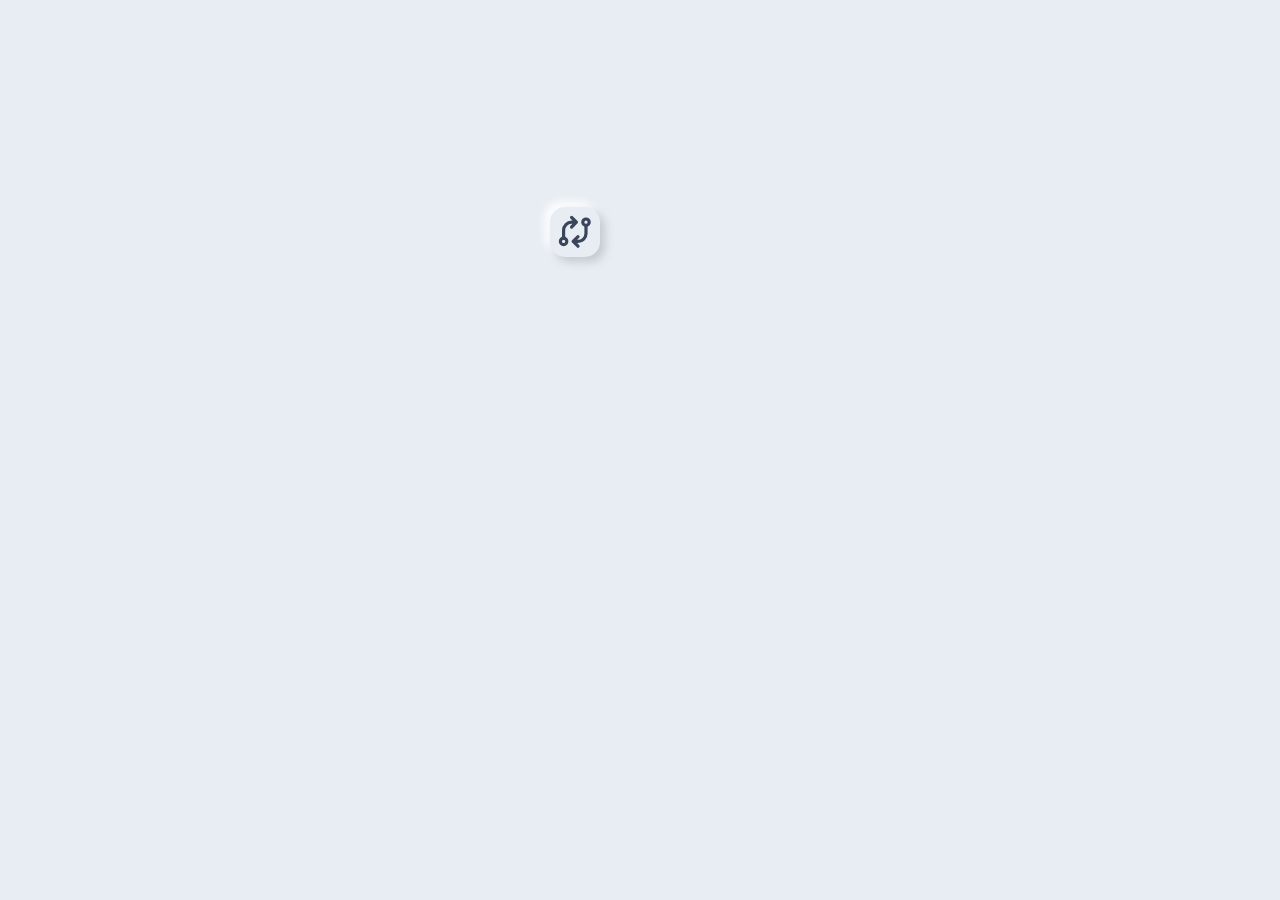
<file: webpage/index.html>
<!DOCTYPE html>
<html lang="zh-cmn-Hans">
<head>
    <meta charset="UTF-8">
    <title>上传图片 - 遥感图像智能解译</title>
    <link href="styles/style.css" rel="stylesheet" type="text/css">
    <link href="styles/index.css" rel="stylesheet" type="text/css">

    <!-- Mapbox API -->
    <link rel='stylesheet'
          href='https://api.mapbox.com/mapbox-gl-js/plugins/mapbox-gl-geocoder/v4.3.0/mapbox-gl-geocoder.css'
          type='text/css'/>
    <script src='https://api.mapbox.com/mapbox-gl-js/plugins/mapbox-gl-geocoder/v4.3.0/mapbox-gl-geocoder.min.js'></script>
    <link href="https://api.mapbox.com/mapbox-gl-js/v2.6.1/mapbox-gl.css" rel="stylesheet">
    <script src="https://api.mapbox.com/mapbox-gl-js/v2.6.1/mapbox-gl.js"></script>
</head>
<body>
<div id="background">
    <div class="img_prev"></div>
    <div class="img_prev2"></div>
    <div class="main_title">
        遥感图像智能解译
    </div>
    <div class="main_subtitle">
        Intelligent Interpretation of Remote Sensing Images
    </div>
    <div id="r_pro" title="更换功能">
        <svg width="80" height="80" viewBox="-3.5 -3.5 50 50" stroke-width="2" stroke="currentColor" fill="none"
             stroke-linecap="round" stroke-linejoin="round">
            <path stroke="none" d="M0 0h24v24H0z" fill="none"></path>
            <circle cx="5" cy="18" r="2"></circle>
            <circle cx="19" cy="6" r="2"></circle>
            <path d="M19 8v5a5 5 0 0 1 -5 5h-3l3 -3m0 6l-3 -3"></path>
            <path d="M5 16v-5a5 5 0 0 1 5 -5h3l-3 -3m0 6l3 -3"></path>
        </svg>
    </div>

    <div id="warning"></div>

    <input type="file" id="file1" style="display:none; width: 150px;position: fixed;top: 60%;left: 17%;">
    <div class="input1">
        选择图片
    </div>
    <input type="file" id="file2" style="display:none; width: 150px;position: fixed;top: 60%;left: 35%;">
    <div class="input2">
        变化检测
    </div>
    <input type="file" id="file3" style="display:none; width: 150px;position: fixed;top: 60%;left: 35%;" multiple>
    <div class="input3">
        批处理
    </div>
    <div id="multi"></div>
    <div id="multi_go">
        <svg width="300" height="300" viewBox="-4.7 -4.7 100 100" stroke-width="2" stroke="currentColor" fill="none"
             stroke-linecap="round" stroke-linejoin="round">
            <path stroke="none" d="M0 0h24v24H0z" fill="none"></path>
            <circle cx="12" cy="12" r="1"></circle>
            <path d="M16.924 11.132a5 5 0 1 0 -4.056 5.792"></path>
            <path d="M3 12a9 9 0 1 0 9 -9"></path>
        </svg>
    </div>
    <div id="multi_loading"></div>
    <div class="start">
        <svg width="60" height="60" viewBox="-8.5 -8 50 50" stroke-width="2" stroke="currentColor"
             stroke-linecap="round" stroke-linejoin="round">
            <path stroke="none" d="M0 0h24v24H0z" fill="none"></path>
            <path d="M5 19h14a2 2 0 0 0 1.84 -2.75l-7.1 -12.25a2 2 0 0 0 -3.5 0l-7.1 12.25a2 2 0 0 0 1.75 2.75"></path>
        </svg>
    </div>
    <div id="rs_input">
        <img id="rs_input_bg" src="./imgs/button_bg.jpeg" alt="button background image" draggable="false">
        <div id="rs_input_txt">从在线地图选择</div>
    </div>
</div>
<div id="select">
    <div id="map"></div>
</div>

<div id="load_bg">
    <div class="container">
        <div class="loader"></div>
        <div class="loading_text">解译中</div>
        <div class="loading_time"></div>
    </div>
</div>
<script>
    let url = 'http://127.0.0.1:8080/upload'
    const method = {{pro}};

    const r_pro = document.getElementById('r_pro');
    r_pro.onclick = function () {
        let xhr = new XMLHttpRequest();
        xhr.open('POST', url, true);
        let formData = new FormData();
        formData.append('status', 'change');
        xhr.send(formData);
        xhr.onreadystatechange = function () {
            if (xhr.readyState === XMLHttpRequest.DONE && xhr.status === 200) {
                window.location.href = xhr.responseURL
            }
        }
    }

    const type_name = ['目标提取', '变化检测', '目标检测', '地物分类'];
    const type_eng = ['Object extraction', 'Change detection', 'Object detection', 'Feature classification'];

    const input1 = document.getElementsByClassName('input1')[0];
    const input_bt1 = document.getElementById('file1');
    const input2 = document.getElementsByClassName('input2')[0];
    const input_bt2 = document.getElementById('file2');
    const input3 = document.getElementsByClassName('input3')[0];
    const input_bt3 = document.getElementById('file3');
    const start_bt = document.getElementsByClassName('start')[0];
    const img_prev = document.getElementsByClassName('img_prev')[0];
    const img_prev2 = document.getElementsByClassName('img_prev2')[0];
    const main_title = document.getElementsByClassName('main_title')[0];
    const main_subtitle = document.getElementsByClassName('main_subtitle')[0];
    const load_bg = document.getElementById('load_bg');
    const container = document.getElementsByClassName('container')[0];
    const loading_text = document.getElementsByClassName('loading_text')[0];
    const loading_time = document.getElementsByClassName('loading_time')[0];
    const rs_input = document.getElementById('rs_input');
    const rs_input_bg = document.getElementById('rs_input_bg');
    const rs_input_txt = document.getElementById('rs_input_txt');
    const multi = document.getElementById('multi');
    const multi_go = document.getElementById('multi_go');
    const warning = document.getElementById('warning');

    main_title.innerHTML = type_name[method];
    main_subtitle.innerHTML = type_eng[method];
    main_title.classList.add('show');
    main_subtitle.classList.add('show');
    input1.classList.add('show');
    input3.classList.add('show');
    rs_input.classList.add('show');


    let img_ready = [0, 0];
    let data1, data2;
    input1.onmouseover = function () {
        if (img_ready[0] === 0) {
            input1.classList.add('hover');
        }
    }
    input1.onmouseout = function () {
        if (img_ready[0] === 0) {
            input1.classList.remove('hover');
        }
    }
    input1.onclick = function () {
        input_bt1.click();
    }
    input3.onclick = function () {
        input_bt3.click();
    }

    rs_input.onmouseover = function () {
        rs_input_bg.classList.add('hover');
        rs_input_txt.classList.add('hover');
    }
    rs_input.onmouseout = function () {
        rs_input_bg.classList.remove('hover');
        rs_input_txt.classList.remove('hover');
    }
    rs_input.onclick = function () {
        const select = document.getElementById('select');
        select.classList.add('show');

        mapboxgl.accessToken = 'YOUR_MAPBOX_ACCESS_TOKEN';
        const map = new mapboxgl.Map({
            container: 'map', // container ID
            style: 'mapbox://styles/mapbox/satellite-v9', // style URL
            center: [105, 36], // starting position [lng, lat]
            zoom: 3.4, // starting zoom
        });
        map.addControl(new MapboxGeocoder({
            accessToken: mapboxgl.accessToken,
            mapboxgl: mapboxgl
        }));
        map.addControl(new mapboxgl.NavigationControl());
        map.addControl(new mapboxgl.GeolocateControl({
            positionOptions: {
                enableHighAccuracy: true
            },
            trackUserLocation: true
        }));

        const select_info = document.createElement('div');
        select_info.id = 'select_info';
        select.appendChild(select_info);
        const select_bt = document.createElement('div');
        select_bt.id = 'select_bt';
        select.appendChild(select_bt);
        select_bt.innerHTML = '开始选择';

        const info1 = document.createElement('div');
        info1.className = 'info';
        select_info.appendChild(info1);
        info1.innerHTML = '经度范围';
        const info1c = document.createElement('div');
        info1c.className = 'info_c';
        select_info.appendChild(info1c);
        info1c.innerHTML = '';
        const info2 = document.createElement('div');
        info2.className = 'info';
        select_info.appendChild(info2);
        info2.innerHTML = '纬度范围';
        const info2c = document.createElement('div');
        info2c.className = 'info_c';
        select_info.appendChild(info2c);
        info2c.innerHTML = '';
        const info3 = document.createElement('div');
        info3.className = 'info';
        select_info.appendChild(info3);
        info3.innerHTML = '缩放系数';
        const info3c = document.createElement('div');
        info3c.className = 'info_c';
        select_info.appendChild(info3c);
        info3c.innerHTML = '';
        const info4 = document.createElement('div');
        info4.className = 'info';
        select_info.appendChild(info4);
        info4.innerHTML = '中心坐标';
        const info4c = document.createElement('div');
        info4c.className = 'info_c';
        select_info.appendChild(info4c);
        info4c.innerHTML = '';
        const info5 = document.createElement('div');
        info5.className = 'info';
        select_info.appendChild(info5);
        info5.innerHTML = '图像大小';
        const info5c = document.createElement('div');
        info5c.className = 'info_c';
        select_info.appendChild(info5c);
        info5c.innerHTML = '';


        let flag = false;
        select_bt.onclick = function () {
            if (!flag) {
                select_bt.innerHTML = '取消';
                select_bt.classList.add('clicked');

                const mask = document.createElement('div');
                mask.id = 'mask';
                select.appendChild(mask);
                flag = true;

                let x_s, y_s, x_t, y_t, left, top;
                let cf = false;
                mask.onmousedown = function (e) {
                    if (document.getElementById('upload_bt')) {
                        document.getElementById('upload_bt').remove();
                    }
                    cf = true;
                    if (document.getElementById('select_box')) {
                        document.getElementById('select_box').remove();
                    }

                    const select_box = document.createElement('div');
                    select_box.id = 'select_box';
                    mask.appendChild(select_box);

                    x_s = e.clientX;
                    y_s = e.clientY;
                    select_box.style.left = x_s.toString() + 'px';
                    select_box.style.top = y_s.toString() + 'px';
                    left = x_s;
                    top = y_s;
                }
                mask.onmousemove = function (e) {
                    if (cf) {
                        const select_box = document.getElementById('select_box');
                        x_t = e.clientX;
                        y_t = e.clientY;
                        select_box.style.width = Math.abs(x_t - x_s).toString() + 'px';
                        select_box.style.height = Math.abs(y_t - y_s).toString() + 'px';

                        if ((x_t >= x_s) && (y_t < y_s)) {
                            select_box.style.top = y_t.toString() + 'px';
                            top = y_t;
                        } else if (x_t < x_s) {
                            select_box.style.left = x_t.toString() + 'px';
                            left = x_t;
                            if (y_t < y_s) {
                                select_box.style.top = y_t.toString() + 'px';
                                top = y_t;
                            }
                        }
                    }
                }
                mask.onmouseup = function () {
                    cf = false;
                    const upload_bt = document.createElement('div');
                    upload_bt.id = 'upload_bt';
                    select.appendChild(upload_bt);
                    upload_bt.innerHTML = '上传';

                    let zoom = map.getZoom();
                    let bounds = map.getBounds();
                    let lng = bounds._sw.lng + (bounds._ne.lng - bounds._sw.lng) * ((left + Math.abs(x_t - x_s) / 2) / window.innerWidth);
                    let lat = bounds._sw.lat + (bounds._ne.lat - bounds._sw.lat) * (1 - ((top + Math.abs(y_t - y_s) / 2) / window.innerHeight));

                    info1c.innerHTML = '<center>' + bounds._sw.lng.toFixed(5).toString() + ' ~ ' + bounds._ne.lng.toFixed(5).toString() + '</center>';
                    info2c.innerHTML = '<center>' + bounds._sw.lat.toFixed(5).toString() + ' ~ ' + bounds._ne.lat.toFixed(5).toString() + '</center>';
                    info3c.innerHTML = '<center>' + zoom.toFixed(5).toString() + '</center>';
                    info4c.innerHTML = '<center>' + lng.toFixed(5).toString() + ' , ' + lat.toFixed(5).toString() + '</center>';
                    info5c.innerHTML = '<center>' + (Math.abs(x_t - x_s) * 2).toString() + ' × ' + (Math.abs(y_t - y_s) * 2).toString() + '</center>';

                    upload_bt.onclick = function () {
                        load_bg.classList.add('show');
                        container.classList.add('show');
                        loading_text.classList.add('show');

                        let img_url = 'https://api.mapbox.com/styles/v1/mapbox/satellite-v9/static/' +
                            lng.toString() + ',' + lat.toString() + ',' + zoom +
                            '/' + Math.abs(x_t - x_s).toString() + 'x' + (Math.abs(y_t - y_s)).toString() +
                            '@2x?access_token=' + mapboxgl.accessToken;

                        let xhr = new XMLHttpRequest();
                        xhr.open('POST', url, true);
                        let formData = new FormData();
                        formData.append('status', 'select');
                        formData.append('img_url', img_url);
                        xhr.send(formData);
                        xhr.onreadystatechange = function () {
                            if (xhr.readyState === XMLHttpRequest.DONE && xhr.status === 200) {
                                window.location.href = xhr.responseURL
                            }
                        }
                    }
                }
            } else {
                select_bt.innerHTML = '开始选择';
                select_bt.classList.remove('clicked');
                if (document.getElementById('upload_bt')) {
                    document.getElementById('upload_bt').remove();
                }

                const mask = document.getElementById('mask');
                mask.remove();
                flag = false;
            }
        }
    }

    if (method === 1) {
        rs_input.style.display = 'none';
        input3.style.display = 'none';
        input_bt1.addEventListener('change', function () {
            let file_path = input_bt1.value;
            let pos = file_path.lastIndexOf("\\");
            let filename = file_path.substring(pos + 1);
            let ext_name = filename.substring(filename.lastIndexOf("."), filename.length);
            let support_ext = ['.png', '.jpg', 'jpeg']
            if (support_ext.indexOf(ext_name) === -1) {
                warning.innerHTML = '错误！上传图片格式有误，支持影像拓展名 .png .jpg .jpeg';
            } else {
                img_prev.classList.add('show');

                let file = input_bt1.files[0];
                let reader = new FileReader();
                reader.onload = function (e) {
                    data1 = e.target.result;
                    let img = new Image();
                    img.src = data1;
                    img.onload = function () {
                        let h = img.height;
                        let w = img.width;
                        warning.innerHTML = '分辨率为 ' + h.toString() + ' × ' + w.toString();
                        if (h > 1200 || w > 1200) {
                            warning.innerHTML += ' * 影像较大，耗时可能较长...';
                        }
                    }

                    img_prev.style.backgroundImage = 'url(' + data1 + ')';
                    img_prev.style.backgroundSize = '70%';
                    img_prev.style.backgroundPosition = '0 50%';
                    img_prev.style.backgroundRepeat = 'no-repeat';
                };
                reader.readAsDataURL(file);

                main_title.classList.add('move');
                main_subtitle.classList.add('move');
                r_pro.classList.add('move');

                img_ready[0] = 1;
                input1.classList.remove('hover');
                input1.classList.add('ready');
                input1.innerHTML = '<svg width="90" height="90" viewBox="-14 -1 50 50" stroke-width="2" stroke="currentColor" fill="none" stroke-linecap="round" stroke-linejoin="round">\n' +
                    '   <path stroke="none" d="M0 0h24v24H0z" fill="none"></path>\n' +
                    '   <path d="M5 12l5 5l10 -10"></path>\n' +
                    '</svg>';
                input2.classList.add('show');
                input2.onmouseover = function () {
                    if (img_ready[1] === 0) {
                        input2.classList.add('hover');
                    }
                }
                input2.onmouseout = function () {
                    if (img_ready[1] === 0) {
                        input2.classList.remove('hover');
                    }
                }
                input2.onclick = function () {
                    input_bt2.click();
                }
            }
        })

        input_bt2.addEventListener('change', function () {
            let file_path = input_bt2.value;
            let pos = file_path.lastIndexOf("\\");
            let filename = file_path.substring(pos + 1);
            let ext_name = filename.substring(filename.lastIndexOf("."), filename.length);
            let support_ext = ['.png', '.jpg', 'jpeg']
            if (support_ext.indexOf(ext_name) === -1) {
                warning.innerHTML = '错误！上传图片格式有误，支持影像拓展名 .png .jpg .jpeg';
            } else {
                img_prev.classList.add('move');
                img_prev2.classList.add('show');

                img_prev.onmouseover = function () {
                    img_prev.classList.add('focus');
                    img_prev2.classList.add('unfocus');
                }

                img_prev.onmouseout = function () {
                    img_prev.classList.remove('focus');
                    img_prev2.classList.remove('unfocus');
                }

                img_prev2.onmouseover = function () {
                    img_prev2.classList.add('focus');
                    img_prev.classList.add('unfocus');
                }

                img_prev2.onmouseout = function () {
                    img_prev2.classList.remove('focus');
                    img_prev.classList.remove('unfocus');
                }

                let file = input_bt2.files[0];
                let reader = new FileReader();
                reader.onload = function (e) {
                    data2 = e.target.result;
                    let img = new Image();
                    img.src = data2;
                    img.onload = function () {
                        let h = img.height;
                        let w = img.width;
                        warning.innerHTML = '分辨率为 ' + h.toString() + ' × ' + w.toString();
                        if (h > 1200 || w > 1200) {
                            warning.innerHTML += '影像较大，耗时可能较长...';
                        }
                    }

                    img_prev2.style.backgroundImage = 'url(' + data2 + ')';
                    img_prev2.style.backgroundSize = '70%';
                    img_prev2.style.backgroundPosition = '0 20%';
                    img_prev2.style.backgroundRepeat = 'no-repeat';
                };
                reader.readAsDataURL(file);

                img_ready[1] = 1;
                input2.classList.remove('hover');
                input2.classList.add('ready');
                input2.innerHTML = '<svg width="90" height="90" viewBox="-14 -1 50 50" stroke-width="2" stroke="currentColor" fill="none" stroke-linecap="round" stroke-linejoin="round">\n' +
                    '   <path stroke="none" d="M0 0h24v24H0z" fill="none"></path>\n' +
                    '   <path d="M5 12l5 5l10 -10"></path>\n' +
                    '</svg>';
                start_bt.classList.add('show');
                start_bt.onmouseover = function () {
                    start_bt.classList.add('hover');
                    start_bt.innerHTML = '开始处理';
                }
                start_bt.onmouseout = function () {
                    start_bt.classList.remove('hover');
                    start_bt.innerHTML = '  <svg width="60" height="60"\n' +
                        '             viewBox="-8.5 -8 50 50" stroke-width="2" stroke="currentColor" stroke-linecap="round"\n' +
                        '             stroke-linejoin="round">\n' +
                        '            <path stroke="none" d="M0 0h24v24H0z" fill="none"></path>\n' +
                        '            <path d="M5 19h14a2 2 0 0 0 1.84 -2.75l-7.1 -12.25a2 2 0 0 0 -3.5 0l-7.1 12.25a2 2 0 0 0 1.75 2.75"></path>\n' +
                        '        </svg>';
                }

                start_bt.onclick = function () {
                    load_bg.classList.add('show');
                    container.classList.add('show');
                    loading_text.classList.add('show');
                    loading_time.innerHTML = '预计用时1~2min';
                    loading_time.classList.add('show');

                    let xhr = new XMLHttpRequest();
                    xhr.open('POST', url, true);
                    let formData = new FormData();
                    formData.append('status', 'upload')
                    formData.append('image1', input_bt1.files[0])
                    formData.append('image2', input_bt2.files[0])
                    xhr.send(formData)
                    xhr.onreadystatechange = function () {
                        if (xhr.readyState === XMLHttpRequest.DONE && xhr.status === 200) {
                            window.location.href = xhr.responseURL
                        }
                    }
                }
            }
        })
    } else {
        input_bt3.addEventListener('change', function () {
            multi.classList.add('show');
            multi_go.classList.add('show');
            let file = input_bt3.files;
            let deleted = [];
            let flag = true;
            for (let k = 0; k < file.length; k++) {
                const wrapper = document.createElement('div');
                wrapper.className = 'multi_wrapper';
                multi.appendChild(wrapper);

                const pic = document.createElement('div');
                pic.className = 'multi_pic';
                wrapper.appendChild(pic);
                pic.innerHTML = '<svg width="40" height="40" viewBox="0 0 24 24" stroke-width="2" stroke="currentColor" fill="none" stroke-linecap="round" stroke-linejoin="round">\n' +
                    '   <path stroke="none" d="M0 0h24v24H0z" fill="none"></path>\n' +
                    '   <line x1="4" y1="7" x2="20" y2="7"></line>\n' +
                    '   <line x1="10" y1="11" x2="10" y2="17"></line>\n' +
                    '   <line x1="14" y1="11" x2="14" y2="17"></line>\n' +
                    '   <path d="M5 7l1 12a2 2 0 0 0 2 2h8a2 2 0 0 0 2 -2l1 -12"></path>\n' +
                    '   <path d="M9 7v-3a1 1 0 0 1 1 -1h4a1 1 0 0 1 1 1v3"></path>\n' +
                    '</svg>';
                pic.style.lineHeight = pic.offsetHeight.toString() + 'px';

                let reader = new FileReader();
                reader.onload = function (e) {
                    let data = e.target.result;
                    pic.style.backgroundImage = 'url(' + data + ')';
                    pic.style.backgroundSize = 'cover';
                };
                reader.readAsDataURL(file[k]);
                pic.onmouseover = function () {
                    if (flag) {
                        pic.classList.add('hover');
                    }
                }
                pic.onmouseout = function () {
                    if (flag) {
                        pic.classList.remove('hover');
                    }
                }
                pic.onclick = function () {
                    if (flag) {
                        deleted.push(k);
                        wrapper.remove();
                    }
                }
            }

            function multi_pro(k) {
                const load_logo = document.createElement('div');
                load_logo.className = 'multi_loading_logo';
                multi_loading.appendChild(load_logo);
                load_logo.innerHTML = '<svg width="600" height="600" viewBox="-4.7 -4.7 100 100" stroke-width="2" stroke="currentColor" fill="none"\n' +
                    '             stroke-linecap="round" stroke-linejoin="round">\n' +
                    '            <path stroke="none" d="M0 0h24v24H0z" fill="none"></path>\n' +
                    '            <circle cx="12" cy="12" r="1"></circle>\n' +
                    '            <path d="M16.924 11.132a5 5 0 1 0 -4.056 5.792"></path>\n' +
                    '            <path d="M3 12a9 9 0 1 0 9 -9"></path>\n' +
                    '        </svg>'
                const load_text = document.createElement('div');
                load_text.className = 'multi_loading_text';
                multi_loading.appendChild(load_text);
                load_text.innerHTML = '正在解译' + (k + 1).toString() + '/' + n_file.length.toString();

                let xhr = new XMLHttpRequest();
                xhr.open('POST', url, true);
                let formData = new FormData();
                formData.append('status', 'multi');
                formData.append('image', file[k]);
                formData.append('no', k);
                if (k === n_file.length - 1) {
                    formData.append('is_end', 'yes');
                } else {
                    formData.append('is_end', 'no');
                }
                xhr.send(formData);
                xhr.onreadystatechange = function () {
                    if (xhr.readyState === XMLHttpRequest.DONE && xhr.status === 200) {
                        load_logo.remove();
                        load_text.remove();
                        pic[k].style.color = 'var(--main-marrsGreen)';
                        pic[k].style.background = 'var(--main-white-shadow)';
                        pic[k].innerHTML = '<svg width="40" height="40" viewBox="0 0 24 24" ' +
                            'stroke-width="2" stroke="currentColor" fill="none" stroke-linecap="round" ' +
                            'stroke-linejoin="round">\n' +
                            '   <path stroke="none" d="M0 0h24v24H0z" fill="none"></path>\n' +
                            '   <path d="M5 12l5 5l10 -10"></path>\n' +
                            '</svg>';
                        if (k < n_file.length - 1) {
                            multi_pro(k + 1);
                        } else {
                            const load_text = document.createElement('div');
                            load_text.className = 'multi_loading_text';
                            multi_loading.appendChild(load_text);
                            load_text.innerHTML = '解译完成全部' + n_file.length.toString() + '张影像！';
                            window.location.href = xhr.responseURL;
                        }
                    }
                }
            }

            let n_file = [];
            const pic = document.getElementsByClassName('multi_pic');
            const multi_loading = document.getElementById('multi_loading');
            multi_go.onclick = function () {
                for (let k = 0; k < file.length; k++) {
                    if (!(deleted.includes(k))) {
                        n_file.push(file[k])
                    }
                }

                multi_go.classList.remove('show');
                multi_loading.classList.add('show');
                flag = false;
                multi_pro(0);
            }
        });

        input_bt1.addEventListener('change', function () {
            let file_path = input_bt1.value;
            let pos = file_path.lastIndexOf("\\");
            let filename = file_path.substring(pos + 1);
            let ext_name = filename.substring(filename.lastIndexOf("."), filename.length);
            let support_ext = ['.png', '.jpg', 'jpeg']
            if (support_ext.indexOf(ext_name) === -1) {
                warning.innerHTML = '错误！上传图片格式有误，支持影像拓展名 .png .jpg .jpeg';
            } else {
                warning.innerHTML = '';
                img_prev.classList.add('show');
                input3.classList.remove('show');

                let file = input_bt1.files[0];
                let reader = new FileReader();
                reader.onload = function (e) {
                    data1 = e.target.result;
                    let img = new Image();
                    img.src = data1;
                    img.onload = function () {
                        let h = img.height;
                        let w = img.width;
                        warning.innerHTML = '分辨率为 ' + h.toString() + ' × ' + w.toString();
                        if (h > 1200 || w > 1200) {
                            warning.innerHTML += '影像较大，耗时可能较长...';
                        }
                    }

                    img_prev.style.backgroundImage = 'url(' + data1 + ')';
                    img_prev.style.backgroundSize = '70%';
                    img_prev.style.backgroundPosition = '0 50%';
                    img_prev.style.backgroundRepeat = 'no-repeat';
                };
                reader.readAsDataURL(file);

                main_title.classList.add('move');
                main_subtitle.classList.add('move');
                r_pro.classList.add('move');

                img_ready[0] = 1;
                input1.classList.remove('hover');
                input1.classList.add('ready');
                input1.innerHTML = '<svg width="90" height="90" viewBox="-14 -1 50 50" stroke-width="2" stroke="currentColor" fill="none" stroke-linecap="round" stroke-linejoin="round">\n' +
                    '   <path stroke="none" d="M0 0h24v24H0z" fill="none"></path>\n' +
                    '   <path d="M5 12l5 5l10 -10"></path>\n' +
                    '</svg>';

                start_bt.classList.add('show_n');
                start_bt.onmouseover = function () {
                    start_bt.classList.add('hover_n');
                    start_bt.innerHTML = '开始处理';
                }
                start_bt.onmouseout = function () {
                    start_bt.classList.remove('hover_n');
                    start_bt.innerHTML = '  <svg width="60" height="60"\n' +
                        '             viewBox="-8.5 -8 50 50" stroke-width="2" stroke="currentColor" stroke-linecap="round"\n' +
                        '             stroke-linejoin="round">\n' +
                        '            <path stroke="none" d="M0 0h24v24H0z" fill="none"></path>\n' +
                        '            <path d="M5 19h14a2 2 0 0 0 1.84 -2.75l-7.1 -12.25a2 2 0 0 0 -3.5 0l-7.1 12.25a2 2 0 0 0 1.75 2.75"></path>\n' +
                        '        </svg>';
                }

                start_bt.onclick = function () {
                    load_bg.classList.add('show');
                    container.classList.add('show');
                    loading_text.classList.add('show');
                    if (method === 0) {
                        loading_time.innerHTML = '预计用时1~2min';
                        loading_time.classList.add('show');
                    }

                    let xhr = new XMLHttpRequest();
                    xhr.open('POST', url, true);
                    let formData = new FormData();
                    formData.append('status', 'upload');
                    formData.append('image', input_bt1.files[0]);
                    xhr.send(formData);
                    xhr.onreadystatechange = function () {
                        if (xhr.readyState === XMLHttpRequest.DONE && xhr.status === 200) {
                            loading_text.innerHTML = '解译完毕';
                            window.location.href = xhr.responseURL;
                        }
                    }
                }
            }
        })
    }
</script>
</body>
</html>
</file>
<file: webpage/styles/style.css>
body {
    padding: 0;
    margin: 0;
    user-select: none;
}

:root {
    --main-white: #e8edf3;
    --main-white-shadow: #c5c9cf;
    --main-white-light: #ffffff;
    --main-blue: #aab7c7;
    --main-blue-shadow: #919ca9;
    --main-blue-light: #c4d2e5;
    --main-fountainBlue: #AFCEC4;
    --main-fountainBlue-shadow: #95afa7;
    --main-fountainBlue-light: #c9ede1;
    --main-black: rgb(26, 26, 26);
    --main-black-shadow: rgba(0, 0, 0, 0.5);
    --main-black-light: rgba(58, 58, 58, 0.376);
    --main-kleinBlue: #002fa7;
    --main-blueGray: #3a455b;
    --main-prussianBlue: #004469;
    --main-marrsGreen: #008c8c;
    --main-gardenGreen: #0f505e;
    --main-oceanBlue: #216185;
    --main-oceanskyBlue: #b5cfd4;
    --main-moliGreen: #b5d2b4;
    --main-vieenaGray: #d6d6d6;
    --main-vieenaGreen: #008c9f;
    --main-lightGreen: #bbd2cf;
    --main-lightGreen-light: #e0fdf6;
    --main-lightGreen-shadow: #869695;
    --main-lightBlue: #acc0d2;
    --main-lightPurple: #bcc1d9;
    --main-borderWhite: #f5f9ff
}

#background {
    width: 100%;
    height: 100%;
    background: var(--main-white) fixed;
    /*background: #002fa7 fixed;*/
    position: fixed;
    z-index: 0;
}

#f_main_title {
    width: 500px;
    height: 120px;
    top: 15%;
    left: 18%;
    margin-top: -50px;
    margin-left: -200px;
    position: fixed;
    z-index: 1;
    opacity: 0;

    color: var(--main-blueGray);
    line-height: 100px;
    font-weight: bold;
    font-size: 50px;
    padding-left: 35px;
    /*font-family: "Source Han Sans CN";*/
    font-family: Ubuntu, "Microsoft YaHei", serif;

    border-radius: 15px;
    background: var(--main-white);

    cursor: default;
    animation: ease;
    transition: all 0.5s;
    -webkit-transition: all 0.5s;
}

#f_main_title.show {
    top: 12%;
    opacity: 100%;
}

#f_main_subtitle {
    width: 500px;
    height: 120px;
    top: 22%;
    left: 18%;
    margin-top: -50px;
    margin-left: -200px;
    position: fixed;
    z-index: -1;
    opacity: 0;

    color: var(--main-blue);
    line-height: 100px;
    font-size: 20px;
    padding-left: 40px;
    font-family: Ubuntu, "Microsoft YaHei", serif;

    border-radius: 15px;

    cursor: default;
    animation: ease;
    transition: all 0.5s;
    -webkit-transition: all 0.5s;
}

#f_main_subtitle.show {
    z-index: 1;
    top: 18%;
    opacity: 100%;
}

#f_title_bg {
    width: 500px;
    height: 70px;
    top: 12%;
    left: 18%;
    margin-top: -50px;
    margin-left: -200px;
    position: fixed;
    z-index: -1;

    opacity: 0;
    transform: translate3d(0, -50px, 0);

    border-radius: 15px;
    box-shadow: none;

    cursor: default;
    animation: ease;
    transition: all 0.5s;
    -webkit-transition: all 0.5s;
}

#f_title_bg.show {
    z-index: 0;
    box-shadow: -10px -10px 20px var(--main-white-light);
    transform: none;
    opacity: 100%;
}

.card {
    width: 300px;
    height: 50px;
    float: left;
    margin-right: 30px;
    margin-bottom: 200px;

    border-radius: 15px;
    background: var(--main-white);
    box-shadow: inset 0 0 0 var(--main-white-shadow),
    inset 0 0 0 var(--main-white-light),
    5px 5px 10px var(--main-white-shadow),
    -5px -5px 10px var(--main-white-light);

    font-family: Ubuntu, "Microsoft YaHei", serif;
    text-align: center;
    font-weight: bold;
    font-size: 25px;
    line-height: 44px;
    color: var(--main-blueGray);
    box-sizing: border-box;
    border: 3px var(--main-white) solid;

    opacity: 0;
    transform: translateX(100px);

    cursor: default;
    animation: ease;
    transition: all 0.5s;
    -webkit-transition: all 0.5s;
}

.card.show {
    opacity: 100%;
    transform: none;
}

.card.focus {
    border: 3px var(--main-borderWhite) solid;
    box-shadow: inset 2px 2px 5px var(--main-white-shadow),
    inset -2px -2px 5px var(--main-white-light),
    2px 2px 5px var(--main-white-shadow),
    -2px -2px 5px var(--main-white-light);
    color: var(--main-prussianBlue);
}

.content {
    width: 300px;
    height: 160px;
    float: left;
    margin-right: 30px;
    margin-bottom: 20px;
    margin-top: 70px;

    border-radius: 15px;
    background: var(--main-white);
    box-sizing: border-box;
    border-bottom: 0 transparent solid;

    font-family: Ubuntu, "Microsoft YaHei", serif;
    text-align: center;
    font-weight: bold;
    font-size: 100px;
    line-height: 160px;
    color: var(--main-blueGray);
    text-shadow: 4px 4px 8px var(--main-white-shadow),
    -4px -4px 8px var(--main-white-light);

    opacity: 0;
    transform: translateY(30px);

    cursor: default;
    animation: ease;
    transition: all 1s;
    -webkit-transition: all 1s;
}

.content.show {
    transition-delay: 0.5s;
    -webkit-transition-delay: 0.5s;
    opacity: 100%;
    transform: none;
}

.content.focus {
    transition: all 0.5s;
    -webkit-transition: all 0.5s;
    transition-delay: 0s;
    -webkit-transition-delay: 0s;
    box-shadow: 5px 5px 10px var(--main-white-shadow),
    -5px -5px 10px var(--main-white-light);
    text-shadow: none;
    border-bottom: 10px var(--main-lightBlue) solid;
    color: var(--main-prussianBlue);
}

.content.blur {
    transition-delay: 0s;
    -webkit-transition-delay: 0s;
}

.index {
    width: 50%;
    height: 70%;
    top: 22%;
    left: 5%;
    position: fixed;
    z-index: 1;
}

#res_prev {
    width: 1500px;
    height: 1500px;
    border-radius: 750px;
    position: fixed;
    z-index: 1;
    right: -50%;
    top: -50%;

    background: var(--main-white);
    box-shadow: 5px 5px 10px var(--main-white-shadow),
    -5px -5px 10px var(--main-white-light);

    transform: translateX(100px);
    opacity: 0;

    cursor: default;
    animation: ease;
    transition: all 0.8s 0.3s;
    -webkit-transition: all 0.8s 0.3s;
}

#res_prev.show {
    transition: all 0.8s 0.3s;
    -webkit-transition: all 0.8s 0.3s;
    transform: none;
    opacity: 100%;
}

#res_prev.multi {
    transition: all 0.8s 0.3s;
    -webkit-transition: all 0.8s 0.3s;
    transform: none;
    border-radius: 15px;
    width: 100%;
    height: 100%;
    top: 100%;
    right: 0;
}

#res_prev.full {
    z-index: 3;
    width: 95%;
    height: 95%;
    right: 2.5%;
    top: 2.5%;
    border-radius: 15px;
    box-sizing: border-box;
    transition: all 0.8s 0.5s;
    -webkit-transition: all 0.8s 0.5s;
}

#res_prev.full_M {
    opacity: 100%;
    z-index: 3;
    width: 95%;
    height: 95%;
    right: 2.5%;
    top: 2.5%;
    border-radius: 15px;
    box-sizing: border-box;
    transition: all 0.8s 0.5s;
    -webkit-transition: all 0.8s 0.5s;
}

#prev_img {
    position: absolute;
    left: 130px;
    top: 450px;
    height: 650px;
    width: 550px;
    padding: 10px;
    border-radius: 15px;
    box-shadow: 5px 5px 10px var(--main-white-shadow),
    -5px -5px 10px var(--main-white-light);

    opacity: 100%;
    transform: none;

    cursor: default;
    animation: ease;
    transition: all 0.5s 0.5s;
    -webkit-transition: all 0.5s 0.5s;
}

#prev_img.fade {
    transition: all 0.5s;
    -webkit-transition: all 0.5s;
    opacity: 0;
    transform: translateY(-500px);
}

#ring {
    width: 1500px;
    height: 1500px;
    position: fixed;
    z-index: 0;
    top: -50%;
    right: -49%;
    display: flex;
    overflow: hidden;
    justify-content: center;
    align-items: center;
    border-radius: 750px;

    opacity: 0;
    transform: translateX(-50px);

    cursor: default;
    animation: ease;
    transition: all 0.8s;
    -webkit-transition: all 0.8s;
}

#ring.show {
    opacity: 100%;
    transform: none;
}

#ring::before {
    content: "";
    background-image: conic-gradient(
            #eb75b6 0deg,
            #ddf3ff 90deg,
            #6e3deb 180deg,
            #c92f3c 270deg,
            #eb75b6 360deg
    );
    width: 150%;
    height: 150%;
    position: absolute;
    animation: rotate 2s linear infinite;
}

#ring::after {
    content: "";
    width: 1495px;
    height: 1495px;
    background: var(--main-white);
    position: absolute;
    border-radius: 750px;
    display: flex;
    justify-content: center;
    align-items: center;
}

@keyframes rotate {
    0% {
        transform: rotate(0deg);
    }
    100% {
        transform: rotate(-360deg);;
    }
}

#fullscreen {
    width: 50px;
    height: 50px;
    position: fixed;
    z-index: 1;
    top: 45%;
    right: 42%;
    overflow: hidden;
    color: var(--main-blueGray);

    border-radius: 10px;
    background: var(--main-white);
    box-shadow: 5px 5px 10px var(--main-white-shadow),
    -5px -5px 10px var(--main-white-light);

    opacity: 0;
    transform: translateX(50px);

    cursor: pointer;
    animation: ease;
    transition: all 0.5s;
    -webkit-transition: all 0.5s;
}

#fullscreen svg {
    animation: ease;
    transition: all 0.5s;
    -webkit-transition: all 0.5s;
}

#fullscreen:hover {
    color: var(--main-kleinBlue);
    box-shadow: 2px 2px 5px var(--main-white-shadow),
    -2px -2px 5px var(--main-white-light);
}

#fullscreen:hover svg {
    width: 100px;
    height: 100px;
    margin-left: -5px;
    margin-top: -5px;
}

#fullscreen.show {
    opacity: 100%;
    transform: none;
}

#fullscreen.clicked {
    box-shadow: inset 2px 2px 5px var(--main-white-shadow),
    inset -2px -2px 5px var(--main-white-light);
}

#fullscreen.clicked svg {
    width: 50px;
    height: 50px;
    margin-left: 10px;
    margin-top: 10px;
}

#back {
    width: 50px;
    height: 100%;
    border-radius: 10px;
    line-height: 100%;
    opacity: 0;

    cursor: pointer;
    animation: ease;
    transition: all 0.5s, opacity 0.5s ease 0.5s;
    -webkit-transition: all 0.5s, opacity 0.5s ease 0.5s;
}

#back.show {
    opacity: 100%;
}

#back svg {
    height: 100%;
}

#back:hover {
    color: var(--main-kleinBlue);
    box-shadow: 2px 2px 5px var(--main-white-shadow),
    -2px -2px 5px var(--main-white-light);
}

#back.down {
    box-shadow: inset 2px 2px 5px var(--main-white-shadow),
    inset -2px -2px 5px var(--main-white-light);
}

#full_interact {
    height: 100%;
    width: 500px;
    position: absolute;
    right: 0;
    top: 0;
    z-index: -1;
    /*border-radius: 15px;*/
    /*border: 1px solid black;*/

    opacity: 0;

    cursor: default;
    animation: ease;
    transition: all 0.5s;
    -webkit-transition: all 0.5s;
}

#ori_img {
    height: 70%;
    border-radius: 15px;
    right: 0;
    top: 0;
    position: absolute;
    border: 5px var(--main-white) solid;
    box-sizing: border-box;

    box-shadow: 2px 2px 5px var(--main-white-shadow),
    -2px -2px 5px var(--main-white-light);

    cursor: default;
    animation: ease;
    transition: all 0.5s;
    -webkit-transition: all 0.5s;
    transition-delay: 1s;
}

#ori_img.show {
    transition-delay: 0s;
    height: 100%;
}

.types_img {
    height: 100%;
    border-radius: 15px;
    right: 0;
    top: 0;
    position: absolute;
    border: 5px var(--main-white) solid;
    box-sizing: border-box;
    opacity: 50%;

    cursor: default;
    animation: ease;
    transition: all 0.5s;
    -webkit-transition: all 0.5s;
}

.types_img.focus {
    opacity: 100%;
}

.types_img.blur {
    opacity: 10%;
}

#full_interact.show {
    z-index: 1;
    transition: all 0.5s 1s;
    -webkit-transition: all 0.5s 1s;

    opacity: 100%;
}

#bbox_wrapper {
    width: 100%;
    height: 100%;
    position: absolute;
}

.bbox {
    width: 0;
    height: 0;
    background: rgba(188, 193, 217, 0.5);
    position: absolute;
    top: 0;
    left: 0;

    font-family: Ubuntu, "Microsoft YaHei", serif;
    font-weight: bold;
    text-align: center;
    color: midnightblue;
    border-image-source: radial-gradient(60% 60%, transparent 0px, transparent 100%, deepskyblue);
    border-image-outset: 1px;
    border-image-slice: 1;
    border-width: 2px;
    border-style: solid;
    border-color: deepskyblue;

    cursor: default;
    animation: ease;
    transition: all 0.5s;
    -webkit-transition: all 0.5s;
}

.bbox:hover {
    border-image-outset: 7px;
    background: rgba(0, 191, 255, 0.3);
}

.bbox.clicked {
    box-sizing: border-box;
    border: 3px deepskyblue solid;
    border-radius: 5px;
    background: rgba(188, 193, 217, 0.7);
}

#detail {
    height: 100%;
    width: 300px;
    position: absolute;
    top: 0;
    left: 60px;
    z-index: -1;
    /*border: 1px black solid;*/

    opacity: 0;

    cursor: default;
    animation: ease;
    transition: all 0.5s;
    -webkit-transition: all 0.5s;
}

#detail.show {
    z-index: 1;
    transition: all 0.5s 1s;
    -webkit-transition: all 0.5s 1s;

    opacity: 100%;
}

#detail_img {
    border-radius: 15px;
    left: 0;
    top: 0;
    position: absolute;
    border: 5px var(--main-white) solid;
    box-sizing: border-box;

    box-shadow: 2px 2px 5px var(--main-white-shadow),
    -2px -2px 5px var(--main-white-light);

    cursor: default;
    animation: ease;
    transition: all 0.3s;
    -webkit-transition: all 0.3s;
}

.oc_types {
    float: left;
    margin-right: 4%;
    margin-top: 2%;
    margin-bottom: 2%;
    border-radius: 15px;
    border: 5px var(--main-white) solid;
    box-sizing: border-box;
    box-shadow: 2px 2px 5px var(--main-white-shadow),
    -2px -2px 5px var(--main-white-light);

    cursor: default;
    animation: ease;
    transition: all 0.3s;
    -webkit-transition: all 0.3s;
}

.oc_types_score {
    position: absolute;
    left: 0;
    top: 0;
    opacity: 0;

    cursor: default;
    animation: ease;
    transition: all 0.3s;
    -webkit-transition: all 0.3s;
}

.oc_types_score.show {
    opacity: 100%;
}

.oc_types_img {
    width: 100%;
    height: 100%;
    border-radius: 15px;

    opacity: 100%;

    cursor: default;
    animation: ease;
    transition: all 0.3s;
    -webkit-transition: all 0.3s;
}

.oc_types_img.focus {
    opacity: 20%;
}

.AB_detail {
    width: 100%;
    height: 48.5%;
    position: absolute;
    display: flex;
    justify-content: center;
    align-items: center;
}

.AB_detail_img {
    border-radius: 15px;
    border: 5px var(--main-white) solid;
    box-sizing: border-box;
    box-shadow: 2px 2px 5px var(--main-white-shadow),
    -2px -2px 5px var(--main-white-light);

    cursor: default;
    animation: ease;
    transition: all 0.3s;
    -webkit-transition: all 0.3s;
}

#select_box {
    box-sizing: border-box;
    border: 1px deepskyblue solid;
    background: rgba(0, 191, 255, 0.3);
    position: fixed;
}

#OE_opts {
    display: flex;
    justify-items: left;
    align-content: baseline;

    position: absolute;
    bottom: 5px;
    left: 5px;
    height: 30px;
    width: 100%;
}

.opts {
    background-color: rgba(255, 255, 255, 0.2);
    backdrop-filter: blur(12px);
    -webkit-backdrop-filter: blur(12px);
    border: 1px solid rgba(255, 255, 255, 0.18);
    box-shadow: rgba(142, 142, 142, 0.19) 0px 6px 15px 0px;
    -webkit-box-shadow: rgba(142, 142, 142, 0.19) 0px 6px 15px 0px;
    color: rgba(0, 0, 0, 0.6);
    border-radius: 5px;

    text-align: center;
    width: 20%;
    font-family: Ubuntu, "Microsoft YaHei", serif;
    font-weight: bold;
    font-size: 20px;
    line-height: 30px;
    margin-right: 5px;

    cursor: pointer;
    animation: ease;
    transition: all 0.3s;
    -webkit-transition: all 0.3s;
}

.opts:hover {
    background-color: rgba(0, 0, 0, 0.2);
    border: 1px solid rgba(0, 0, 0, 0.18);
    color: rgba(255, 255, 255, 0.6);
}

#OE_infos {
    display: flex;
    justify-items: left;
    align-content: baseline;

    position: absolute;
    top: 5px;
    left: 5px;
    height: 30px;
    width: 100%;
}

.infos {
    background-color: rgba(255, 255, 255, 0.2);
    backdrop-filter: blur(12px);
    -webkit-backdrop-filter: blur(12px);
    border: 1px solid rgba(255, 255, 255, 0.18);
    box-shadow: rgba(142, 142, 142, 0.19) 0px 6px 15px 0px;
    -webkit-box-shadow: rgba(142, 142, 142, 0.19) 0px 6px 15px 0px;
    color: rgba(0, 0, 0, 0.6);
    border-radius: 5px;

    text-align: center;
    width: 20%;
    font-family: Ubuntu, "Microsoft YaHei", serif;
    font-weight: bold;
    font-size: 20px;
    line-height: 30px;
    margin-right: 5px;
}

#OC_infos {
    display: flex;
    flex-direction: column;
    justify-items: left;
    align-content: baseline;

    position: absolute;
    top: 5px;
    left: 5px;
    height: 50px;
    width: 100%;
}

.oc_info {
    background-color: rgba(255, 255, 255, 0.2);
    backdrop-filter: blur(12px);
    -webkit-backdrop-filter: blur(12px);
    border: 1px solid rgba(255, 255, 255, 0.18);
    box-shadow: rgba(142, 142, 142, 0.19) 0px 6px 15px 0px;
    -webkit-box-shadow: rgba(142, 142, 142, 0.19) 0px 6px 15px 0px;
    color: rgba(0, 0, 0, 0.6);
    border-radius: 5px;

    text-align: left;
    width: 70%;
    height: 25px;
    font-family: Ubuntu, "Microsoft YaHei", serif;
    font-weight: bold;
    font-size: 20px;
    line-height: 25px;
    margin-left: 3px;
    margin-bottom: 3px;
    padding-left: 3px;

    cursor: pointer;
    animation: ease;
    transition: all 0.3s;
    -webkit-transition: all 0.3s;

    transform: translateX(60px);
    opacity: 0;
}

.oc_info.show0 {
    transform: none;
    opacity: 100%;
    transition-delay: 0s;
}

.oc_info.show1 {
    transform: none;
    opacity: 100%;
    transition-delay: 0.1s;
}

.oc_info.show2 {
    transform: none;
    opacity: 100%;
    transition-delay: 0.2s;
}

.oc_info.show3 {
    transform: none;
    opacity: 100%;
    transition-delay: 0.3s;
}

#change_pro {
    width: 50px;
    height: 50px;
    border-radius: 15px;
    background: var(--main-white);
    box-shadow: 5px 5px 10px var(--main-white-shadow),
    -5px -5px 10px var(--main-white-light);
    position: fixed;
    z-index: 2;
    left: 22%;
    top: 8.8%;
    overflow: hidden;
    color: var(--main-blueGray);

    opacity: 0;
    transform: translateX(50px);

    cursor: pointer;
    animation: ease;
    transition: all 0.3s;
    -webkit-transition: all 0.3s;
}

#change_pro:hover {
    box-shadow: 2px 2px 5px var(--main-white-shadow),
    -2px -2px 5px var(--main-white-light);
}

#change_pro.show {
    opacity: 100%;
    transform: none;
}

#back_pic {
    width: 50px;
    height: 50px;
    border-radius: 15px;
    background: var(--main-white);
    box-shadow: 5px 5px 10px var(--main-white-shadow),
    -5px -5px 10px var(--main-white-light);
    position: fixed;
    z-index: 2;
    left: 26%;
    top: 8.8%;
    overflow: hidden;
    color: var(--main-blueGray);

    opacity: 0;
    transform: translateX(50px);

    cursor: pointer;
    animation: ease;
    transition: all 0.3s;
    -webkit-transition: all 0.3s;
}

#back_pic:hover {
    box-shadow: 2px 2px 5px var(--main-white-shadow),
    -2px -2px 5px var(--main-white-light);
}

#back_pic.show {
    opacity: 100%;
    transform: none;
}

#report_dl {
    width: 50px;
    height: 50px;
    border-radius: 15px;
    background: var(--main-white);
    box-shadow: 5px 5px 10px var(--main-white-shadow),
    -5px -5px 10px var(--main-white-light);
    position: fixed;
    z-index: 2;
    left: 30%;
    top: 8.8%;
    overflow: hidden;
    color: var(--main-blueGray);

    opacity: 0;
    transform: translateX(50px);

    cursor: pointer;
    animation: ease;
    transition: all 0.3s;
    -webkit-transition: all 0.3s;
}

#report_dl:hover {
    box-shadow: 2px 2px 5px var(--main-white-shadow),
    -2px -2px 5px var(--main-white-light);
}

#report_dl.show {
    opacity: 100%;
    transform: none;
}

#download {
    background-color: rgba(255, 255, 255, 0.2);
    backdrop-filter: blur(12px);
    -webkit-backdrop-filter: blur(12px);
    border: 1px solid rgba(255, 255, 255, 0.18);
    box-shadow: rgba(142, 142, 142, 0.19) 0px 6px 15px 0px;
    -webkit-box-shadow: rgba(142, 142, 142, 0.19) 0px 6px 15px 0px;
    color: rgba(0, 0, 0, 0.6);
    border-radius: 10px;

    width: 50px;
    height: 50px;
    position: absolute;
    z-index: 10;
    right: 5px;
    top: 5px;

    opacity: 0;

    cursor: pointer;
    animation: ease;
    transition: all 0.3s;
    -webkit-transition: all 0.3s;
}

#download:hover {
    opacity: 100%;
    background-color: rgba(0, 0, 0, 0.2);
    color: rgba(255, 255, 255, 0.6);
}

#download.show {
    opacity: 100%;
}

#multi_mode {
    background-color: var(--main-blueGray);
    color: var(--main-white);
    font-weight: bold;
    font-size: 50px;
    font-family: Ubuntu, "Microsoft YaHei", serif;

    position: fixed;
    height: 60px;
    border-radius: 5px;
    text-align: center;
    overflow: hidden;
    right: 5%;
    top: 8.5%;

    transform: translateX(100px);
    opacity: 0;
    width: 0;
    line-height: 180px;

    animation: ease-out;
    transition: all 0.5s, line-height 0.5s 0.3s;
    -webkit-transition: all 0.5s, line-height 0.5s 0.3s;
}

#multi_mode.show {
    transform: none;
    opacity: 100%;
    width: 10ch;
    line-height: 60px;
}

.multi_content {
    position: fixed;
    z-index: 2;
    width: 90%;
    height: 70%;
    left: 5%;
    top: 25%;
    overflow-y: scroll;

    border-radius: 15px;
    border: 5px var(--main-white) solid;
    box-sizing: border-box;
    box-shadow: 2px 2px 5px var(--main-white-shadow),
    -2px -2px 5px var(--main-white-light);

    transform: translateY(100px);
    opacity: 0;

    animation: ease-out;
    transition: all 0.5s;
    -webkit-transition: all 0.5s;
}

.multi_content.show {
    transform: none;
    opacity: 100%;
}

.multi_content::-webkit-scrollbar {
    display: none;
}

.multi_res {
    height: 70%;
    width: 31.3%;
    border-radius: 15px;
    float: left;
    margin: 1%;
    border: 5px var(--main-white) solid;
    box-sizing: border-box;
    box-shadow: 3px 3px 5px var(--main-white-shadow),
    -3px -3px 5px var(--main-white-light);
    background-size: cover;

    cursor: pointer;
    animation: ease-out;
    transition: all 0.5s;
    -webkit-transition: all 0.5s;
}

.multi_info {
    background-color: rgba(255, 255, 255, 0.2);
    backdrop-filter: blur(12px);
    -webkit-backdrop-filter: blur(12px);
    border: 1px solid rgba(255, 255, 255, 0.18);
    box-shadow: rgba(142, 142, 142, 0.19) 0px 6px 15px 0px;
    -webkit-box-shadow: rgba(142, 142, 142, 0.19) 0px 6px 15px 0px;
    color: rgba(0, 0, 0, 0.6);
    border-radius: 5px;

    text-align: left;
    width: 50%;
    height: 25px;
    font-family: Ubuntu, "Microsoft YaHei", serif;
    font-weight: bold;
    font-size: 20px;
    line-height: 25px;
    margin-left: 3px;
    margin-bottom: 3px;
    padding-left: 3px;

    cursor: default;
    animation: ease;
    transition: all 0.3s;
    -webkit-transition: all 0.3s;

    transform: translateX(60px);
    opacity: 0;
}

.multi_info.show0 {
    transform: none;
    opacity: 100%;
    transition-delay: 0s;
}

.multi_info.show1 {
    transform: none;
    opacity: 100%;
    transition-delay: 0.1s;
}

.multi_info.show2 {
    transform: none;
    opacity: 100%;
    transition-delay: 0.2s;
}

.multi_info.show3 {
    transform: none;
    opacity: 100%;
    transition-delay: 0.3s;
}
</file>
<file: webpage/styles/index.css>
.input1 {
    width: 250px;
    height: 50px;
    position: fixed;
    top: 60%;
    left: 15%;
    text-align: center;
    line-height: 50px;
    font-family: Ubuntu, "Microsoft YaHei", serif;
    font-weight: bold;
    font-size: 25px;
    color: var(--main-blueGray);

    border-radius: 25px;
    background: var(--main-white);
    box-shadow: 5px 5px 10px var(--main-white-shadow),
    -5px -5px 10px var(--main-white-light);

    opacity: 0;
    transform: translateX(50px);

    cursor: default;
    animation: ease;
    transition: all 0.5s;
    -webkit-transition: all 0.5s;
}

.input1.show {
    opacity: 100%;
    transform: none;
}

.input1.hover {
    background: var(--main-blue);
    box-shadow: inset 5px 5px 10px var(--main-blue-shadow),
    inset -5px -5px 10px var(--main-blue-light);
    text-shadow: 3px 3px 5px var(--main-blue-shadow),
    -3px -3px 5px var(--main-blue-light);
    color: var(--main-white);
}

.input1.ready {
    background: var(--main-marrsGreen);
    box-shadow: 10px 10px 20px var(--main-white-shadow);
    color: var(--main-white);
    width: 150px;
}

.input2 {
    width: 250px;
    height: 50px;
    position: fixed;
    top: 60%;
    left: 36%;
    text-align: center;
    line-height: 50px;
    font-family: Ubuntu, "Microsoft YaHei", serif;
    font-weight: bold;
    font-size: 25px;
    color: var(--main-blueGray);
    opacity: 0;

    border-radius: 25px;
    background: var(--main-white);
    box-shadow: 5px 5px 10px var(--main-white-shadow),
    -5px -5px 10px var(--main-white-light);

    cursor: default;
    animation: ease;
    transition: all 0.5s;
    -webkit-transition: all 0.5s;
}

.input2.hover {
    background: var(--main-blue);
    box-shadow: inset 5px 5px 10px var(--main-blue-shadow),
    inset -5px -5px 10px var(--main-blue-light);
    text-shadow: 3px 3px 5px var(--main-blue-shadow),
    -3px -3px 5px var(--main-blue-light);
    color: var(--main-white);
}

.input2.show {
    opacity: 100%;
    left: 26%;
}

.input2.ready {
    background: var(--main-marrsGreen);
    box-shadow: 10px 10px 20px var(--main-white-shadow);
    color: var(--main-white);
    width: 150px;
}

.input3 {
    width: 250px;
    height: 50px;
    position: fixed;
    top: 60%;
    right: 15%;
    text-align: center;
    line-height: 50px;
    font-family: Ubuntu, "Microsoft YaHei", serif;
    font-weight: bold;
    font-size: 25px;
    color: var(--main-blueGray);

    border-radius: 25px;
    background: var(--main-white);
    box-shadow: 5px 5px 10px var(--main-white-shadow),
    -5px -5px 10px var(--main-white-light);

    opacity: 0;
    transform: translateX(50px);

    cursor: default;
    animation: ease;
    transition: all 0.5s;
    -webkit-transition: all 0.5s;
}

.input3.show {
    opacity: 100%;
    transform: none;
}

.input3:hover {
    background: var(--main-blue);
    box-shadow: inset 5px 5px 10px var(--main-blue-shadow),
    inset -5px -5px 10px var(--main-blue-light);
    text-shadow: 3px 3px 5px var(--main-blue-shadow),
    -3px -3px 5px var(--main-blue-light);
    color: var(--main-white);
}

.start {
    width: 50px;
    height: 50px;
    position: fixed;
    top: 60%;
    left: 52%;
    text-align: center;
    line-height: 50px;
    color: var(--main-white);
    fill: var(--main-white);
    font-size: 0;
    opacity: 0;

    border-radius: 25px;
    background: var(--main-prussianBlue);
    box-shadow: 5px -5px 10px var(--main-white-shadow),
    -5px 5px 10px var(--main-white-light);

    transform: rotate(90deg);
    cursor: default;
    animation: ease-out;
    transition: all 0.5s;
    -webkit-transition: all 0.5s;
}

.start.show {
    opacity: 100%;
    left: 42%;
}

.start.show_n {
    opacity: 100%;
    left: 31%;
}

.start.hover {
    left: 37%;
    width: 200px;
    transform: none;
    font-family: Ubuntu, "Microsoft YaHei", serif;
    font-weight: bold;
    font-size: 25px;

    background: var(--main-blue);
    box-shadow: inset 5px 5px 10px var(--main-blue-shadow),
    inset -5px -5px 10px var(--main-blue-light);
    text-shadow: 3px 3px 5px var(--main-blue-shadow),
    -3px -3px 5px var(--main-blue-light);
    color: var(--main-white);
}

.start.hover_n {
    left: 26%;
    width: 200px;
    transform: none;
    font-family: Ubuntu, "Microsoft YaHei", serif;
    font-weight: bold;
    font-size: 25px;

    background: var(--main-blue);
    box-shadow: inset 5px 5px 10px var(--main-blue-shadow),
    inset -5px -5px 10px var(--main-blue-light);
    text-shadow: 3px 3px 5px var(--main-blue-shadow),
    -3px -3px 5px var(--main-blue-light);
    color: var(--main-white);
}

.img_prev {
    width: 1500px;
    height: 1500px;
    top: -60px;
    right: -1500px;
    margin-top: -300px;
    margin-left: -425px;
    position: fixed;
    opacity: 0;
    z-index: 1;

    border-radius: 750px;
    border: var(--main-white) solid 10px;
    background: var(--main-white);
    box-shadow: 5px 5px 10px var(--main-white-shadow),
    -5px -5px 10px var(--main-white-light),
    inset 5px 5px 10px var(--main-white-shadow),
    inset -5px -5px 10px var(--main-white-light);

    cursor: default;
    animation: ease-out;
    transition: all 1s;
    -webkit-transition: all 1s;
}

.img_prev.show {
    right: -850px;
    opacity: 100%;
}

.img_prev.move {
    top: -300px;
    right: -880px;
    opacity: 70%;
}

.img_prev.focus {
    top: -60px;
    right: -850px;
    opacity: 100%;
    z-index: 2;
}

.img_prev.unfocus {
    top: 0;
    right: -1000px;
}

.img_prev2 {
    width: 1500px;
    height: 1500px;
    top: -60px;
    right: -1500px;
    margin-top: -300px;
    margin-left: -425px;
    position: fixed;
    opacity: 0;
    z-index: 2;

    border-radius: 750px;
    border: var(--main-white) solid 10px;
    background: var(--main-white);
    box-shadow: 5px 5px 10px var(--main-white-shadow),
    -5px -5px 10px var(--main-white-light),
    inset 5px 5px 10px var(--main-white-shadow),
    inset -5px -5px 10px var(--main-white-light);

    cursor: default;
    animation: ease-out;
    transition: all 1s;
    -webkit-transition: all 1s;
}

.img_prev2.show {
    right: -880px;
    top: 200px;
    opacity: 100%;
}

.img_prev2.unfocus {
    right: -1500px;
    top: 600px;
}

.img_prev2.focus {
    top: -60px;
    right: -850px;
    opacity: 100%;
}

.main_title {
    width: 800px;
    height: 200px;
    left: 15%;
    top: 15%;
    position: fixed;

    font-family: Ubuntu, "Microsoft YaHei", serif;
    font-size: 100px;
    font-weight: bold;
    color: var(--main-blueGray);

    opacity: 0;
    transform: translateY(50px);

    cursor: default;
    animation: ease;
    transition: all 0.6s;
    -webkit-transition: all 0.6s;
}

.main_title.show {
    opacity: 100%;
    transform: none;
}

.main_title.move {
    font-size: 75px;
    top: 20%;
}

.main_subtitle {
    width: 1000px;
    height: 50px;
    left: 15%;
    top: 33%;
    position: fixed;

    font-family: Ubuntu, "Microsoft YaHei", serif;
    font-size: 30px;
    color: var(--main-blueGray);

    opacity: 0;
    transform: translateY(30px);

    cursor: default;
    animation: ease;
    transition: all 0.6s;
    -webkit-transition: all 0.6s;
}

.main_subtitle.show {
    opacity: 100%;
    transform: none;
}

.main_subtitle.move {
    font-size: 20px;
}

#load_bg {
    margin: 0;
    background: radial-gradient(#b8bcc0, #e8edf3);
    width: 100%;
    height: 100%;
    display: flex;
    position: fixed;
    justify-content: center;
    align-items: center;

    clip-path: circle(0px at center);
    opacity: 0;
    z-index: -1;

    cursor: default;
    animation: ease;
    transition: all 0.5s;
    -webkit-transition: all 0.5s;
}

#load_bg.show {
    clip-path: circle(100% at center);
    opacity: 100%;
    z-index: 5;
}

.container {
    border-radius: 100%;
    background: linear-gradient(165deg, #e8edf3 0%, #d3d7dc 40%, #96999d 98%, rgb(10, 10, 10) 100%);
    position: relative;

    width: 700px;
    height: 700px;
    opacity: 0;

    cursor: default;
    animation: ease;
    transition: all 0.5s 0.5s;
    -webkit-transition: all 0.5s 0.5s;
}

.container.show {
    width: 500px;
    height: 500px;
    opacity: 100%;
}

.loader {

}

.loader:before {
    position: absolute;
    content: '';
    width: 100%;
    height: 100%;
    border-radius: 100%;
    border-bottom: 0 solid #ffffff05;

    box-shadow: 0 -10px 20px 20px rgba(232, 237, 243, 0.25) inset,
    0 -5px 15px 10px rgba(232, 237, 243, 0.31) inset,
    0 -2px 5px rgba(232, 237, 243, 0.5) inset,
    0 -3px 2px rgba(232, 237, 243, 0.73) inset,
    0 2px 0px #e8edf3,
    0 2px 3px #e8edf3,
    0 5px 5px rgba(232, 237, 243, 0.56),
    0 10px 15px rgba(232, 237, 243, 0.38),
    0 10px 20px 20px rgba(232, 237, 243, 0.25);
    filter: blur(3px);
    animation: 2s rotate linear infinite;
}

@keyframes rotate {
    100% {
        transform: rotate(360deg)
    }
}

.loading_text {
    position: absolute;
    width: 100%;
    height: 100%;
    line-height: 700px;
    text-align: center;
    font-size: 50px;
    font-family: Ubuntu, "Microsoft YaHei", serif;
    font-weight: bold;
    color: rgba(0, 0, 0, 0.5);

    cursor: default;
    animation: ease;
    transition: all 0.5s 0.5s;
    -webkit-transition: all 0.5s 0.5s;
}

.loading_text.show {
    line-height: 500px;
}

.loading_time {
    position: absolute;
    width: 100%;
    height: 100%;
    line-height: 700px;
    text-align: center;
    font-size: 20px;
    font-family: Ubuntu, "Microsoft YaHei", serif;
    font-weight: bold;
    color: rgba(0, 0, 0, 0.7);

    opacity: 0;

    cursor: default;
    animation: ease;
    transition: all 0.5s 0.5s;
    -webkit-transition: all 0.5s 0.5s;
}

.loading_time.show {
    line-height: 600px;
    opacity: 100%;
}

#rs_input {
    width: 250px;
    height: 100px;
    position: fixed;
    top: 70%;
    left: 15%;

    border-radius: 25px;
    box-sizing: border-box;
    overflow: hidden;
    border: 5px var(--main-white) solid;
    box-shadow: 5px 5px 10px var(--main-white-shadow),
    -5px -5px 10px var(--main-white-light);

    opacity: 0;
    transform: translateX(50px);

    cursor: pointer;
    animation: ease;
    transition: all 0.5s;
    -webkit-transition: all 0.5s;
}

#rs_input.show {
    opacity: 100%;
    transform: none;
}

#rs_input:hover {
    box-shadow: 0 0 0 var(--main-white-shadow),
    0 0 0 var(--main-white-light);
}

#rs_input_bg {
    width: 100%;
    height: 100%;
    opacity: 100%;
    position: absolute;

    animation: ease;
    transition: all 0.3s;
    -webkit-transition: all 0.3s;
}

#rs_input_bg.hover {
    opacity: 30%;
}

#rs_input_txt {
    width: 100%;
    height: 100%;
    line-height: 90px;
    font-weight: bold;
    font-size: 25px;
    text-align: center;
    color: var(--main-white);
    position: absolute;

    animation: ease;
    transition: all 0.3s;
    -webkit-transition: all 0.3s;
}

#rs_input_txt.hover {
    color: var(--main-blueGray);
}

#select {
    width: 100%;
    height: 100%;
    position: fixed;
    z-index: 5;
    margin: 0;
    padding: 0;

    opacity: 0;
    transform: translateY(100%);

    cursor: pointer;
    animation: ease;
    transition: all 0.5s;
    -webkit-transition: all 0.5s;
}

#select.show {
    opacity: 100%;
    transform: none;
}

#map {
    width: 100%;
    height: 100%;
    position: absolute;
    margin: 0;
    padding: 0;
}

/*.mapboxgl-ctrl-bottom-left div {*/
/*    display: none !important;*/
/*}*/

#select_info {
    background-color: rgba(255, 255, 255, 0.2);
    backdrop-filter: blur(12px);
    -webkit-backdrop-filter: blur(12px);
    border: 1px solid rgba(255, 255, 255, 0.18);
    box-shadow: rgba(142, 142, 142, 0.19) 0px 6px 15px 0px;
    -webkit-box-shadow: rgba(142, 142, 142, 0.19) 0px 6px 15px 0px;
    color: rgba(0, 0, 0, 0.6);
    border-radius: 5px;

    width: 300px;
    height: 290px;
    position: absolute;
    display: flex;
    flex-direction: column;
    left: 10px;
    top: 10px;
    z-index: 6;
}

.info {
    width: 95%;
    height: 25px;
    margin-left: 2.5%;
    margin-top: 1%;

    font-family: Ubuntu, "Microsoft YaHei", serif;
    font-weight: bold;
    font-size: 20px;
    line-height: 25px;
}

.info_c {
    background-color: rgba(255, 255, 255, 0.1);
    backdrop-filter: blur(12px);
    -webkit-backdrop-filter: blur(12px);
    box-shadow: rgba(142, 142, 142, 0.19) 0px 6px 15px 0px;
    -webkit-box-shadow: rgba(142, 142, 142, 0.19) 0px 6px 15px 0px;
    color: rgba(0, 0, 0, 0.6);
    border-radius: 5px;

    width: 95%;
    height: 25px;
    margin-left: 2.5%;
    margin-top: 1%;

    font-family: Ubuntu, "Microsoft YaHei", serif;
    font-weight: bold;
    font-size: 20px;
    line-height: 25px;
}

#select_bt {
    background-color: rgba(255, 255, 255, 0.2);
    backdrop-filter: blur(12px);
    -webkit-backdrop-filter: blur(12px);
    border: 1px solid rgba(255, 255, 255, 0.18);
    box-shadow: rgba(142, 142, 142, 0.19) 0px 6px 15px 0px;
    -webkit-box-shadow: rgba(142, 142, 142, 0.19) 0px 6px 15px 0px;
    color: rgba(0, 0, 0, 0.6);
    border-radius: 5px;

    width: 300px;
    height: 30px;
    position: fixed;
    left: 10px;
    top: 310px;
    z-index: 6;

    text-align: center;
    font-family: Ubuntu, "Microsoft YaHei", serif;
    font-weight: bold;
    font-size: 20px;
    line-height: 30px;

    cursor: pointer;
    animation: ease;
    transition: all 0.5s;
    -webkit-transition: all 0.5s;
}

#select_bt:hover {
    background-color: rgba(0, 0, 0, 0.2);
    border: 1px solid rgba(0, 0, 0, 0.18);
    color: rgba(255, 255, 255, 0.6);
}

#select_bt.clicked {
    background-color: rgba(0, 0, 0, 0.2);
    border: 1px solid rgba(0, 0, 0, 0.18);
    color: rgba(255, 255, 255, 0.6);
}

#upload_bt {
    background-color: rgba(255, 255, 255, 0.2);
    backdrop-filter: blur(12px);
    -webkit-backdrop-filter: blur(12px);
    border: 1px solid rgba(255, 255, 255, 0.18);
    box-shadow: rgba(142, 142, 142, 0.19) 0px 6px 15px 0px;
    -webkit-box-shadow: rgba(142, 142, 142, 0.19) 0px 6px 15px 0px;
    color: rgba(0, 0, 0, 0.6);
    border-radius: 5px;

    width: 300px;
    height: 30px;
    position: fixed;
    left: 10px;
    top: 350px;
    z-index: 6;

    text-align: center;
    font-family: Ubuntu, "Microsoft YaHei", serif;
    font-weight: bold;
    font-size: 20px;
    line-height: 30px;

    cursor: pointer;
    animation: ease;
    transition: all 0.5s;
    -webkit-transition: all 0.5s;
}

#upload_bt:hover {
    background-color: rgba(0, 0, 0, 0.2);
    border: 1px solid rgba(0, 0, 0, 0.18);
    color: rgba(255, 255, 255, 0.6);
}

#mask {
    width: 100%;
    height: 100%;
    position: fixed;
    z-index: 5;
    cursor: crosshair;
}

#r_pro {
    width: 50px;
    height: 50px;
    border-radius: 15px;
    background: var(--main-white);
    box-shadow: 5px 5px 10px var(--main-white-shadow),
    -5px -5px 10px var(--main-white-light);
    position: fixed;
    left: 43%;
    top: 23%;
    overflow: hidden;
    color: var(--main-blueGray);

    cursor: pointer;
    animation: ease;
    transition: all 0.3s;
    -webkit-transition: all 0.3s;
}

#r_pro:hover {
    box-shadow: 2px 2px 5px var(--main-white-shadow),
    -2px -2px 5px var(--main-white-light);
}

#r_pro.move {
    transform: translateX(-100px);
    transition-delay: 0.3s;
}

#multi {
    width: 95%;
    height: 95%;
    position: fixed;
    left: 2.5%;
    top: 2.5%;
    border-radius: 15px;
    box-sizing: border-box;
    border: 5px var(--main-white) solid;
    background: var(--main-white);
    overflow-y: scroll;

    opacity: 0;
    z-index: -1;
    box-shadow: 0 0 0 var(--main-white-shadow),
    0 0 0 var(--main-white-light);

    animation: ease-out;
    transition: all 0.5s;
    -webkit-transition: all 0.5s;
}

#multi.show {
    opacity: 100%;
    z-index: 3;
    box-shadow: 5px 5px 10px var(--main-white-shadow),
    -5px -5px 10px var(--main-white-light);
}

#multi.show::-webkit-scrollbar {
    display: none;
}

.multi_wrapper {
    height: 60%;
    width: 31.3%;
    border-radius: 15px;
    float: left;
    margin: 1%;
    box-shadow: 3px 3px 5px var(--main-white-shadow),
    -3px -3px 5px var(--main-white-light);
}

.multi_pic {
    width: 100%;
    height: 100%;
    border-radius: 15px;
    box-sizing: border-box;
    border: 5px var(--main-white) solid;
    text-align: center;

    color: transparent;

    cursor: pointer;
    animation: ease-out;
    transition: all 0.3s;
    -webkit-transition: all 0.3s;
}

.multi_pic.hover {
    color: rgb(91, 26, 26);
}

#multi_go {
    width: 100px;
    height: 100px;
    border-radius: 50px;
    background-color: var(--main-blueGray);
    position: fixed;
    right: 3%;
    bottom: 5%;
    margin-right: -25px;
    margin-bottom: -25px;
    color: var(--main-white);
    overflow: hidden;

    z-index: -1;
    opacity: 0;

    cursor: pointer;
    animation: ease-out;
    transition: all 0.5s;
    -webkit-transition: all 0.5s;
}

#multi_go.show {
    z-index: 4;
    opacity: 100%;
}

#multi_go:hover {
    transform: rotateZ(360deg);
}

#multi_loading {
    width: 80%;
    height: 80%;
    position: fixed;
    left: 10%;
    top: 10%;
    border-radius: 15px;
    background-color: rgba(0, 0, 0, 0.2);
    display: flex;
    flex-direction: column;
    justify-content: center;
    align-items: center;

    z-index: -1;
    opacity: 0;

    animation: ease-out;
    transition: all 0.5s;
    -webkit-transition: all 0.5s;
}

#multi_loading.show {
    z-index: 4;
    opacity: 100%;
}

.multi_loading_logo {
    width: 200px;
    height: 200px;
    border-radius: 100px;
    color: var(--main-white);
    overflow: hidden;

    animation: 1s rotate linear infinite;
}

.multi_loading_text {
    width: 600px;
    height: 30px;
    text-align: center;
    font-family: Ubuntu, "Microsoft YaHei", serif;
    font-weight: bold;
    font-size: 30px;
    color: var(--main-white);
}

#warning {
    width: 600px;
    height: 30px;
    position: fixed;
    top: 55%;
    left: 15%;
    /*border: 1px black solid;*/
    font-family: Ubuntu, "Microsoft YaHei", serif;
    font-size: 20px;
    line-height: 30px;
}
</file>
